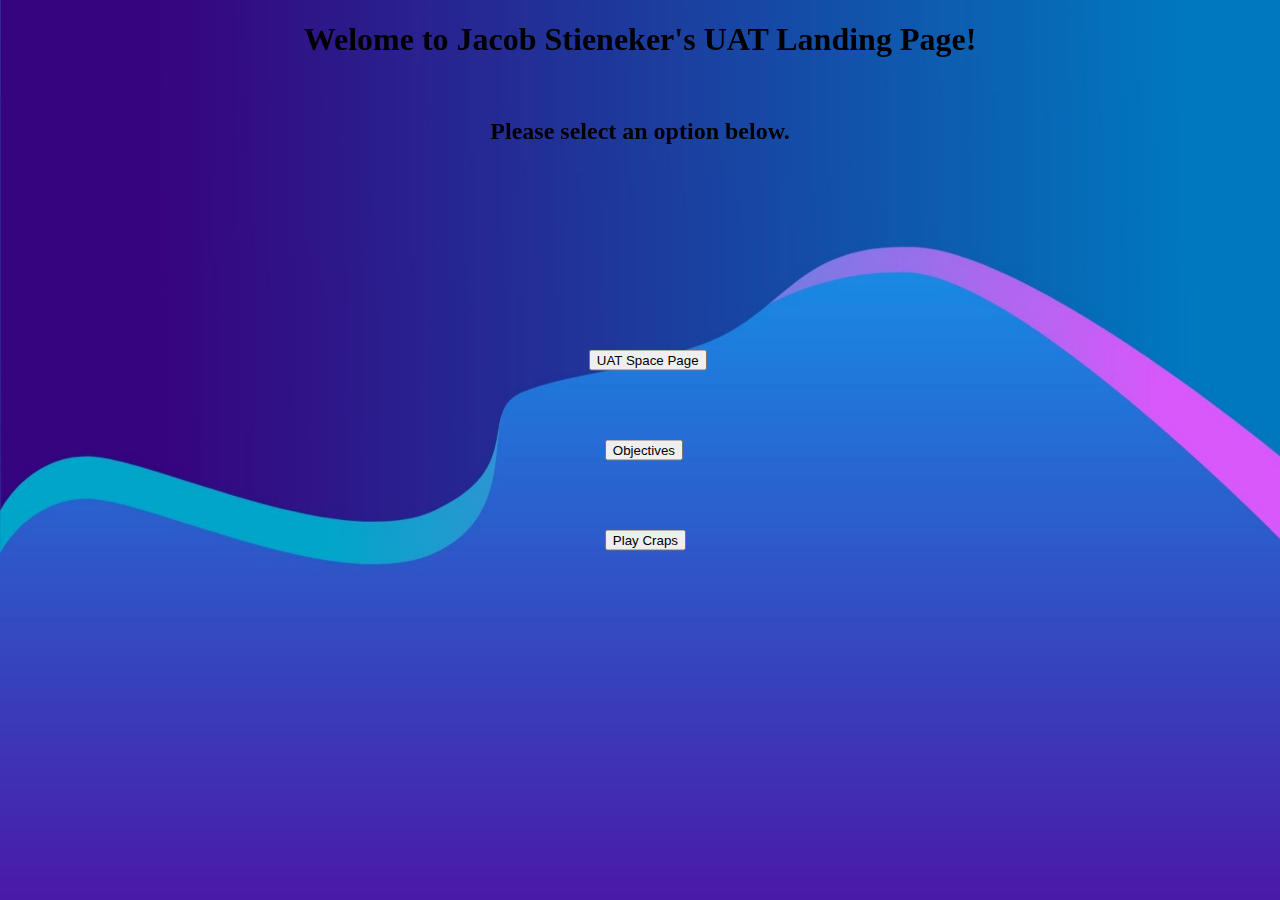
<file: index.html>
<!--Jacob Stieneker-->
<!DOCTYPE html>
<html lang="en">
<head>
    <meta charset="UTF-8">
    <meta http-equiv="X-UA-Compatible" content="IE=edge">
    <meta name="viewport" content="width=device-width, initial-scale=1.0">
    <title>JMS Landing Page</title>
    <link rel="stylesheet" type="text/css" href="Landing_Page_Style.css">
    <script src="Landing_Page_Script.js"></script>
    <img id="bg" src="Landing Screen.jpeg">
</head>
<body>
    <h1>Welome to Jacob Stieneker's UAT Landing Page!</h1>
    <br>
    <h2>Please select an option below.</h2>
    <br>
    <button class="button1" onclick="CallSpace()">UAT Space Page</button>
    <button class="button2" onclick="Robotics()">Objectives</button>
    <button class="button3" onclick="Craps()">Play Craps</button>  
</body>
</html>
</file>
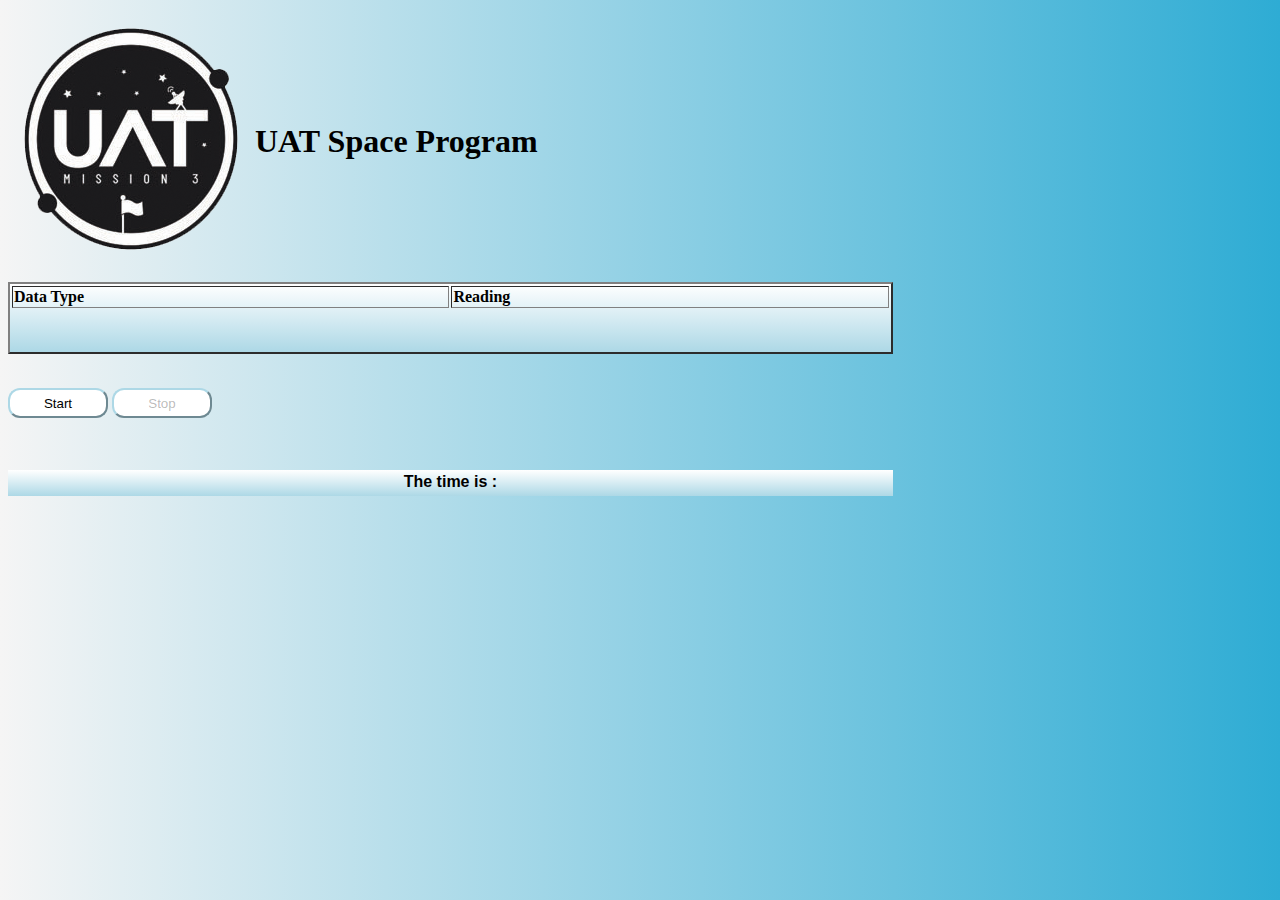
<file: UAT_Space_HTML_Final_Rev.html>
<!--Jacob Stieneker-->
<!DOCTYPE html>
<html lang="en" style="font-family: 'Times New Roman', Times, serif;">

<head>
    <meta charset="UTF-8">
    <meta name="viewport" content="width=device-width, initial-scale=1.0">
    <meta http-equiv="X-UA-Compatible" content="ie=edge">
    <!--Tab Title-->
    <title>UAT Space Program</title>
    <!--Reference External Files-->
    <link rel="stylesheet" type="text/css" href="UAT_Space_Style_Final_Rev.css">
    <script src="UAT_Space_Script_Final_Rev.js"></script>
    <script src="dataLoader.js"></script>
</head>

<body>
    <!--Logo and Page Title Start Here-->
    <p class="top">
        <table class="table1">
            <tr>
                <td>
                    <img src="UAT Space Logo.png" />
                </td>
                <td>
                    <h1>UAT Space Program</h1>
                </td>
            </tr>
        </table>
    </p>
    <!--Logo and Page Title End Here-->
    <!--Table Styling Start Here-->
    <table id="data" border="2" width="70%" class="table2">
        <col style="width:35%">
        <col style="width:35%">
        <thead>
            <tr style="font-family:fantasy">
                <th align="left">Data Type</th>
                <th align="left">Reading</th>
            </tr>
        </thead>
        <!--Table Contents Start Here-->
        <tbody>
            <tr id="seconds"></tr>
            <tr id=latitude></tr>
            <tr id=longitude></tr>
            <tr id=gps_altitude></tr>
            <tr id=bmpSensor_altitude></tr>
            <tr id=bmpSensor_pressure></tr>
            <tr id=bmpSensor_temp></tr>
            <tr id=digSensor_temp></tr>
            <tr id=cssSensor_temp></tr>
            <tr id=cssSensor_eCO2></tr>
            <tr id=cssSensor_TVOC></tr>
            <tr id=UV></tr>
            <tr id=accelX></tr>
            <tr id=accelY></tr>
            <tr id=accelZ></tr>
            <tr id=magneticX></tr>
            <tr id=magneticY></tr>
            <tr id=magneticZ></tr>
            <tr id=gyroX></tr>
            <tr id=gyroY></tr>
            <tr id=gyroZ></tr>
        </tbody>
    </table>
    <!--Table Ends Here-->
    <br>
    <!--Buttons Start Here-->
    <p>
        <INPUT id="startButton" type="button" value="Start" onclick="start();" class="button" />
        <INPUT id="stopButton" type="button" value="Stop" onclick="stop();" disabled=true class="button" />
    </p>
    <!--Buttons End Here-->
    <br><br>
    <!--Time Display Starts Here-->
    <table class="table3">
        <thead>
            <tr>
                <th>The time is :</th>
            </tr>
        </thead>
        <tbody align="center">
            <tr id="time">
                
            </tr>
        </tbody>
    </table>
    <!--Time Display Ends Here-->
    <!--Begin Script Here-->
    <script>
        // Define Variables //
 var theTime = new Date();
 var tempTime = new Date();
 var time_interval = 5000;
 var last_iteration = 0;
 var running = true;
 var index = 0;
 var timer;

 // Load Data Into the Array //
 var data = getData();
 function updateDisplay() {
     theTime = new Date();
// Get Current Time //
     console.log(
         "Display : " +
         (theTime.getHours() < 10 ? "0" + theTime.getHours() : theTime.getHours()) +
         ":" + (theTime.getMinutes() < 10 ? "0" + theTime.getMinutes() : theTime.getMinutes()) +
         ":" + (theTime.getSeconds() < 10 ? "0" + theTime.getSeconds() : theTime.getSeconds())
     );

     // Update the Document //
     var timeRead = data[index].time_seconds;
     if (timeRead >= 10) {
         document.getElementById("data").rows["seconds"].innerHTML = dataRow("Time elapsed", data[index]
             .time_seconds, "seconds");
         document.getElementById("data").rows["latitude"].innerHTML = dataRow("Latitud", data[index].latitude, " ");
         document.getElementById("data").rows["longitude"].innerHTML = dataRow("Longltude", data[index].longitude,
             " ");
         document.getElementById("data").rows["gps_altitude"].innerHTML = dataRow("GPS Altitude", data[index]
             .gps_altitude, " ");
         document.getElementById("data").rows["bmpSensor_altitude"].innerHTML = dataRow("BMP Sensor Altitude", data[
             index].bmpSensor_altitude, "");
         document.getElementById("data").rows["bmpSensor_pressure"].innerHTML = dataRow("BMP Sensor Pressure", data[
             index].bmpSensor_pressure, "");
         document.getElementById("data").rows["bmpSensor_temp"].innerHTML = dataRow("BMP Sensor Temperature", data[
             index].bmpSensor_temp, "");
         document.getElementById("data").rows["digSensor_temp"].innerHTML = dataRow("Digital Sensor Temperature",
             data[index].digSensor_temp, "");
         document.getElementById("data").rows["cssSensor_temp"].innerHTML = dataRow("CSS Sensor Temperature", data[
             index].cssSensor_temp, "");
         document.getElementById("data").rows["cssSensor_eCO2"].innerHTML = dataRow("CSS Sensor eCO2", data[index]
             .cssSensor_eCO2, "");
         document.getElementById("data").rows["cssSensor_TVOC"].innerHTML = dataRow("CSS Sensor TVOC", data[index]
             .cssSensor_TVOC, "");
         document.getElementById("data").rows["UV"].innerHTML = dataRow("UV", data[index].UV, " ");
         document.getElementById("data").rows["accelX"].innerHTML = dataRow("Accel X", data[index].accelX, " ");
         document.getElementById("data").rows["accelY"].innerHTML = dataRow("Accel Y", data[index].accelY, " ");
         document.getElementById("data").rows["accelZ"].innerHTML = dataRow("Accel Z", data[index].accelZ, " ");
         document.getElementById("data").rows["magneticX"].innerHTML = dataRow("Magnetic X", data[index].magneticX,
             " ");
         document.getElementById("data").rows["magneticY"].innerHTML = dataRow("Magnetic Y", data[index].magneticY,
             " ");
         document.getElementById("data").rows["magneticZ"].innerHTML = dataRow("Magnetic Z", data[index].magneticZ,
             " ");
         document.getElementById("data").rows["gyroX"].innerHTML = dataRow("Gyro X", data[index].gyroX, " ");
         document.getElementById("data").rows["gyroY"].innerHTML = dataRow("Gyro Y", data[index].gyroY, " ");
         document.getElementById("data").rows["gyroZ"].innerHTML = dataRow("Gyro Z", data[index].gyroZ, " ");

         if (index < 499) {
             index++;
         } else {
             index = 0;
         }
     }

     document.getElementById("time").innerHTML =
         (theTime.getHours() < 10 ? "0" + theTime.getHours() : theTime.getHours()) +
         ":" + (theTime.getMinutes() < 10 ? "0" + theTime.getMinutes() : theTime.getMinutes()) +
         ":" + (theTime.getSeconds() < 10 ? "0" + theTime.getSeconds() : theTime.getSeconds());
 }
    </script>
</body>
</head>
</html>
</file>
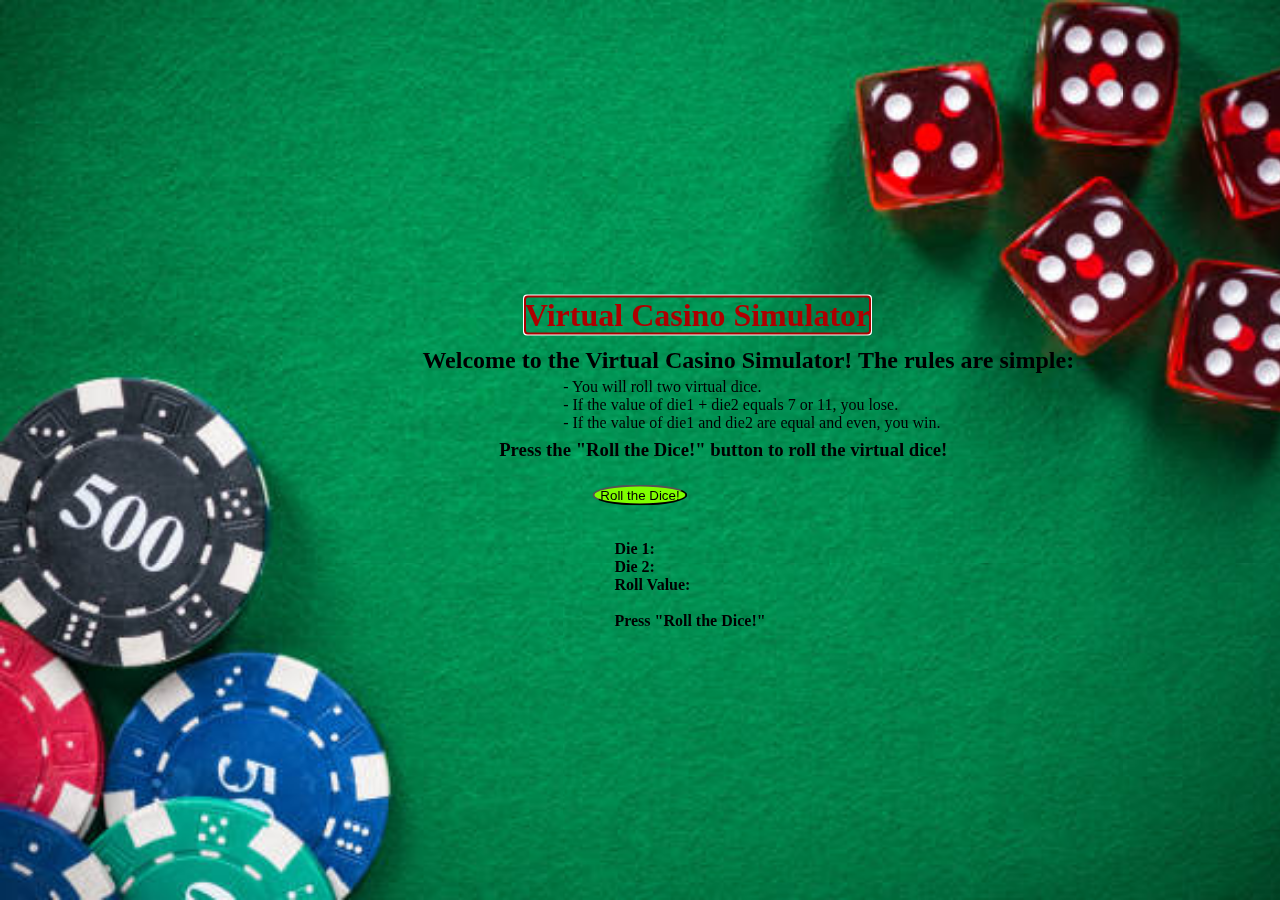
<file: Virtual_Casino_Sim.html>
<!DOCTYPE html>
<html lang="en">
<head>
    <meta charset="UTF-8">
    <meta http-equiv="X-UA-Compatible" content="IE=edge">
    <meta name="viewport" content="width=device-width, initial-scale=1.0">
    <title>Virtual Casino Simulator</title>
    <!-- Call CSS-->
    <link rel="stylesheet" href="Virtual_Casino_Style.css">
    <!-- Call JavaScript Code-->
    <script type="text/javascript" src="Virtual_Casino_Script.js"></script>
    <img src="Casino.jpg" id="bg" alt="">
</head>
<body>
    <!-- Welcome to the Virtual Casino-->
    <h1>Virtual Casino Simulator</h1>
    <h2> 
        Welcome to the Virtual Casino Simulator!  The rules are simple:
        <br>
    </h2>
    <!-- Instructions-->
    <p> 
       - You will roll two virtual dice.
       <br>
       - If the value of die1 + die2 equals 7 or 11, you lose.
       <br>
       - If the value of die1 and die2 are equal and even, you win.
    </p>
    <h3> Press the "Roll the Dice!" button to roll the virtual dice!</h3>
    <!-- Use this button to call the JavaScript Function-->
    <button class="button" onclick="RollDice()"> Roll the Dice! </button>
    
    <h4>
        <div id="die1Value">Die 1: </div>
        <div id="die2Value">Die 2: </div>
        <div id="sum">Roll Value: </div>
        <br>
        <div id="result">Press "Roll the Dice!"</div>
    </h4>

</body>
</html>
</file>
<file: Landing_Page_Style.css>
h1 {
text-align: center;
}

h2 {
text-align: center;
}

.button1 {
    margin: 0;
    position: absolute;
    top: 40%;
    left: 46%;
    transform: translateY(-50%);
}

.button2 {
    margin: 0;
    position: absolute;
    top: 50%;
    left: 47.25%;
    transform: translateY(-50%);
}

.button3 {
    margin: 0;
    position: absolute;
    top: 60%;
    left: 47.25%;
    transform: translateY(-50%);
}

#bg {
    min-height: 100%;
    min-width: 1024px;
    width: 100%;
    height: auto;
    position: fixed;
    top: 0;
    left: 0;
    z-index: -1;
}
</file>
<file: UAT_Space_Style_Final_Rev.css>
.table2 { 
    background-image: linear-gradient(white, lightblue);
    font-family: 'Franklin Gothic Medium', 'Arial Narrow', Arial, sans-serif;
}

.button {
    background-color: white;
    border-color: lightblue;
    border-radius: 12px;
    width: 100px;
    height: 30px;
}

.table3 {
    background-image: linear-gradient(white, lightblue);
    width: 70%;
    font-family: 'Franklin Gothic Medium', 'Arial Narrow', Arial, sans-serif;
}
body {
  background-color: #f5f5f5;
  background-image: linear-gradient(90deg, #f5f5f5 0%, #2eacd4 100%);

}
</file>
<file: Virtual_Casino_Style.css>
#bg {
    position: fixed;
    top: 0;
    left: 0;
    min-width: 100%;
    min-height: 100%;
    z-index: -1;
}

h1 {
    color: rgb(173, 0, 0);
    margin: 0;
    position: absolute;
    top: 35%;
    left: 41%;
    transform: translate(0, -50%);
    outline-style: auto;
}

h2 {
    margin: 0;
    position: absolute;
    top: 40%;
    left: 33%;
    transform: translate(0, -50%);
}

p {
    margin: 0;
    position: absolute;
    top: 45%;
    left: 44%;
    transform: translate(0, -50%);
}

h3 {
    margin: 0;
    position: absolute;
    top: 50%;
    left: 39%;
    transform: translate(0, -50%);
}

.button {
    position: absolute;
    top: 55%;
    left: 50%;
    transform: translate(-50%, -50%);
    border-radius: 50%;
    background-color: chartreuse;
}

h4 {
    margin: 0;
    position: absolute;
    top: 65%;
    left: 48%;
    transform: translate(0, -50%); 
}
</file>
